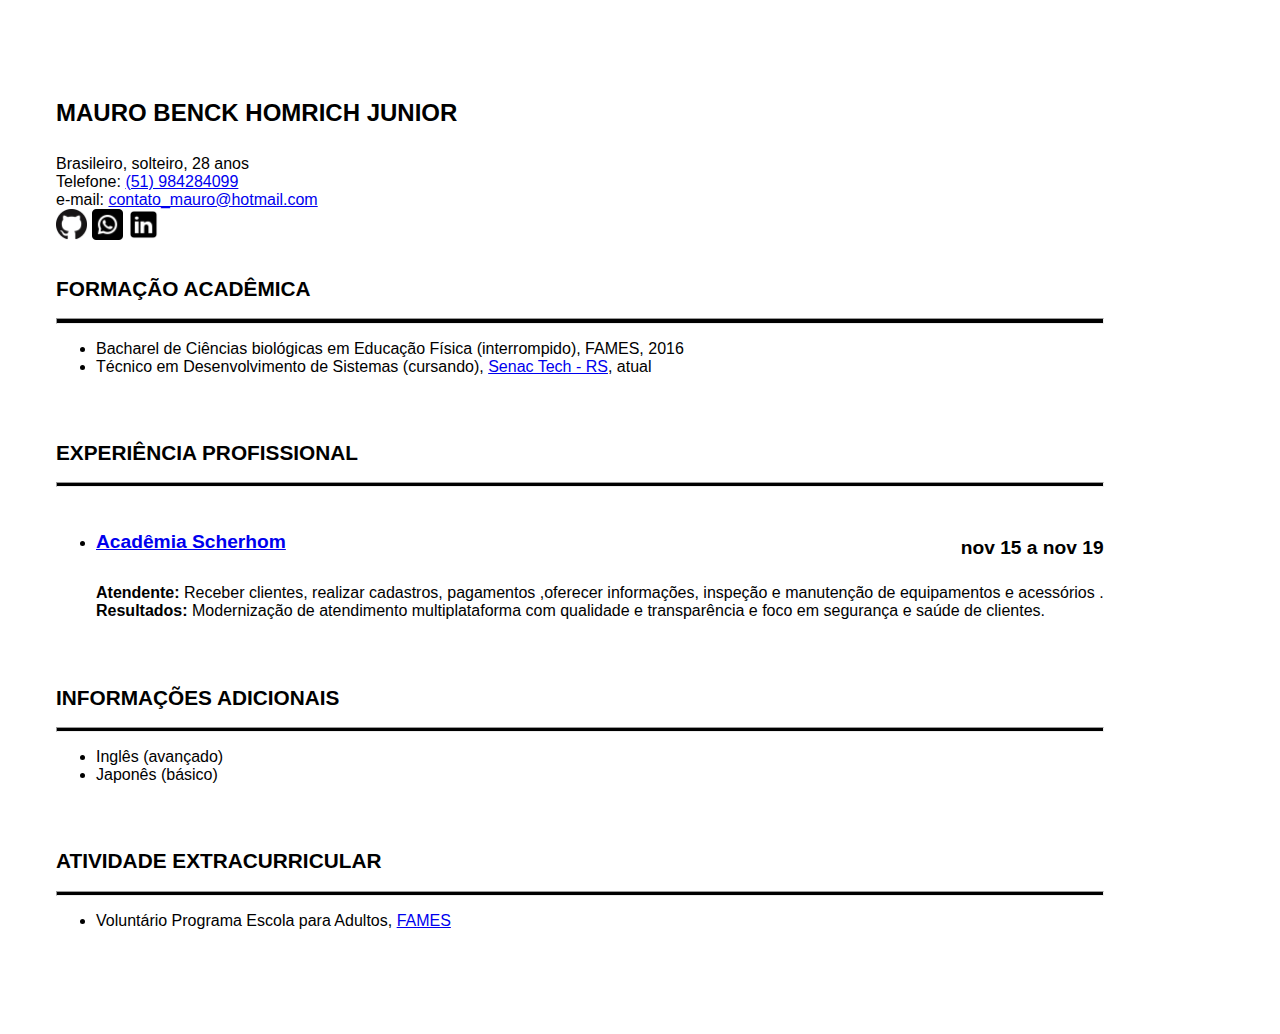
<file: index.html>
<!DOCTYPE html>
<html lang="pt-BR">
<head>
    <meta charset="UTF-8">
	<title>Currículo Mauro</title>
	<meta name="description" content="Currículo de Mauro Bench Homrich Junior">
    <meta http-equiv="X-UA-Compatible" content="IE=edge">
    <meta name="viewport" content="width=device-width, initial-scale=1.0">
    <title>Currículo - Mauro B H Jr</title>
    <link rel="stylesheet" href="assets/estilo.css"/>
</head>
<body>
    <section class="dadosPerfil">
        <div class="infoPerfil">
            <h1>MAURO BENCK HOMRICH JUNIOR</h1>
            <p>Brasileiro, solteiro, 28 anos</p>
			<p>Telefone: <a href="tel:+5551984284099">(51) 984284099</a></p>
            <p>e-mail: <a href="mailto:contato_mauro@hotmail.com">contato_mauro@hotmail.com</a></p>
			<div>
				<a href="https://github.com/MauroBHjr" target="_blank">
				<img src="assets/GitHub-Mark-32px.png"/></a>
				<a href="https://wa.me/+5551984284099" target="_blank">
				<img src="assets/whatsapp.png"/></a>
				<a href="https://br.linkedin.com/in/mauro-benck-homrich-junior-72175920b?trk=public_profile_browsemap" target="_blank">
				<img src="assets/icons8-linkedin-32.png"/></a>
			</div>

    <section>
        <h2>Formação Acadêmica</h2>
        <hr>
        <ul>
            <li>Bacharel de Ciências biológicas em Educação Física (interrompido), FAMES, 2016</li>
            <li>Técnico em Desenvolvimento de Sistemas (cursando), <a href="https://www.senacrs.com.br/unidade/18" target="_blank">Senac Tech - RS</a>, atual</li>
        </ul>
    </section>
    <section>
        <h2>Experiência Profissional</h2>
        <hr>
        <ul>
            <li>
                <div class="empresa">
                    <h3><a href="https://www.google.com/maps/place/Acad%C3%AAmia+Scherhom/@-29.6898868,-53.8123337,15z/data=!4m5!3m4!1s0x0:0x49aa90fd56924527!8m2!3d-29.6898952!4d-53.8123703" target="_blank">Acadêmia Scherhom</a></h3>
                    <h4>nov 15 a nov 19</h4>
                </div>
                <div>
                    <p><b>Atendente:</b> Receber clientes, realizar cadastros, pagamentos ,oferecer informações, inspeção e manutenção de equipamentos e acessórios .</p>
                    <p><b>Resultados:</b> Modernização de atendimento multiplataforma com qualidade e transparência e foco em segurança e saúde de clientes.</p>
                </div>
            </li>
        </ul>
    </section>

    <section>
        <h2>Informações Adicionais</h2>
        <hr>
        <ul>
            <li>Inglês (avançado)</li>
            <li>Japonês (básico)</li>
        </ul>
    </section>
    <section>
        <h2>Atividade Extracurricular</h2>
        <hr>
        <ul>
            <li>Voluntário Programa Escola para Adultos, <a href="http://metodistacentenario.com.br/extensao/noticias/escola-para-adultos-da-fames-estimula-inclusao-social-ha-20-anos" target="_blank">FAMES</a></li>
        </ul>
    </section>
</body>
</html>
</file>
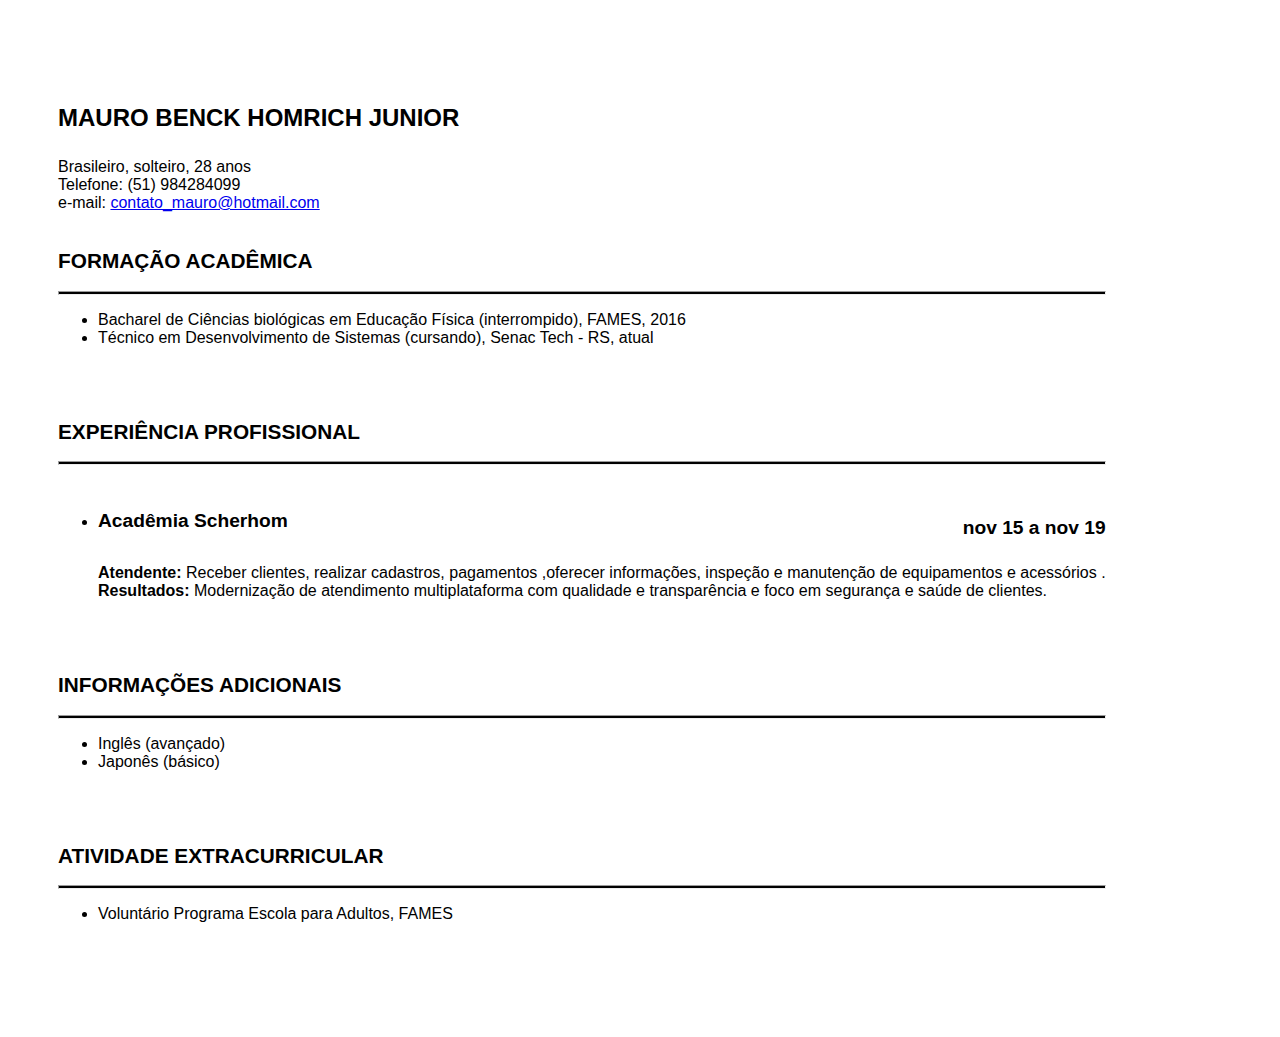
<file: curriculum.html>
<!DOCTYPE html>
<html lang="pt-BR">
<head>
    <meta charset="UTF-8">
	<title>Currículo Mauro</title>
	<meta name="description" content="Currículo de Mauro Bench Homrich Junior">
    <meta http-equiv="X-UA-Compatible" content="IE=edge">
    <meta name="viewport" content="width=device-width, initial-scale=1.0">
    <title>Currículo - Mauro B H Jr</title>
    <link rel="stylesheet" href="estilo.css"/>
</head>
<body>
    <section class="dadosPerfil">
        <div class="infoPerfil">
            <h1>MAURO BENCK HOMRICH JUNIOR</h1>
            <p>Brasileiro, solteiro, 28 anos</p>
            <p>Telefone: (51) 984284099</p>
            <p>e-mail: <a href="mailto:contato_mauro@hotmail.com">contato_mauro@hotmail.com</a></p>

    <section>
        <h2>Formação Acadêmica</h2>
        <hr>
        <ul>
            <li>Bacharel de Ciências biológicas em Educação Física (interrompido), FAMES, 2016</li>
            <li>Técnico em Desenvolvimento de Sistemas (cursando), Senac Tech - RS, atual</li>
        </ul>
    </section>
    <section>
        <h2>Experiência Profissional</h2>
        <hr>
        <ul>
            <li>
                <div class="empresa">
                    <h3>Acadêmia Scherhom</h3>
                    <h4>nov 15 a nov 19</h4>
                </div>
                <div>
                    <p><b>Atendente:</b> Receber clientes, realizar cadastros, pagamentos ,oferecer informações, inspeção e manutenção de equipamentos e acessórios .</p>
                    <p><b>Resultados:</b> Modernização de atendimento multiplataforma com qualidade e transparência e foco em segurança e saúde de clientes.</p>
                </div>
            </li>
        </ul>
    </section>

    <section>
        <h2>Informações Adicionais</h2>
        <hr>
        <ul>
            <li>Inglês (avançado)</li>
            <li>Japonês (básico)</li>
        </ul>
    </section>
    <section>
        <h2>Atividade Extracurricular</h2>
        <hr>
        <ul>
            <li>Voluntário Programa Escola para Adultos, FAMES</li>
        </ul>
    </section>
</body>
</html>
</file>
<file: assets/estilo.css>
body {
    padding: 3rem;
    font-family: Verdana, Geneva, Tahoma, sans-serif;
}
div img{
	width: 3%;
  	height: 3%;
}
p {
    margin: 0;
}

h1, h2 {
    text-transform: uppercase;
}
p a:hover{
	text-decoration: none;
	font-size:1.2rem;
	background-color:cornflowerblue ;
	color:white;
	transition: 600ms;
	border-radius: 0.6rem;
	border: 0.2rem solid cornflowerblue;
}
li a:hover{
	text-decoration: none;
	font-size:1.2rem;
	background-color:cornflowerblue ;
	color:white;
	transition: 600ms;
	border-radius: 0.6rem;
	border: 0.2rem solid cornflowerblue;
}
h3 a:hover{
	text-decoration: none;
	font-size:1.6rem;
	background-color:cornflowerblue ;
	color:white;
	transition: 600ms;
	border-radius: 0.6rem;
	border: 0.5rem solid cornflowerblue;
}
div img:hover{
	height:4%;
	width:4%;
	opacity:0.7;
	transition:600ms;
}

h1 {
    padding: 0.7rem 0;
    font-size: 1.5rem;
}

.dadosPerfil {
    display: flex;
    justify-content: space-between;
    align-items: flex-end;
}

.infoPerfil {
    display: inline-block;
}

.fotoPerfil {
    display: inline-block;
}

.foto {
    width: 10rem;
    padding: 0.6rem;
    border: 3px solid black;
    transition: 400ms;
}

.foto:hover {
    width: 11rem;
    padding: 0;
    border: none;
}

section {
    padding: 1rem 0;
    text-align: justify;
}

h2 {
    font-size: 1.3rem;
}

hr {
    height: 0.2rem;
    background: black;
}


.empresa {
    display: flex;
    justify-content: space-between;
    padding-top: 0.5rem;
}

h3, h4 {
    display: inline;
    font-size: 1.2rem;
}
</file>
<file: estilo.css>
body {
    padding: 50px;
    font-family: Verdana, Geneva, Tahoma, sans-serif;
}

p {
    margin: 0;
}

h1, h2 {
    text-transform: uppercase;
}

h1 {
    padding: 10px 0;
    font-size: 1.5rem;
}

.dadosPerfil {
    display: flex;
    justify-content: space-between;
    align-items: flex-end;
}

.infoPerfil {
    display: inline-block;
}

.fotoPerfil {
    display: inline-block;
}

.foto {
    width: 180px;
    padding: 10px;
    border: 3px solid black;
    transition: 400ms;
}

.foto:hover {
    width: 200px;
    padding: 0;
    border: none;
}

section {
    padding: 20px 0;
    text-align: justify;
}

h2 {
    font-size: 1.3rem;
}

hr {
    height: 2px;
    background: black;
}


.empresa {
    display: flex;
    justify-content: space-between;
    padding-top: 10px;
}

h3, h4 {
    display: inline;
    font-size: 1.2rem;
}
</file>
